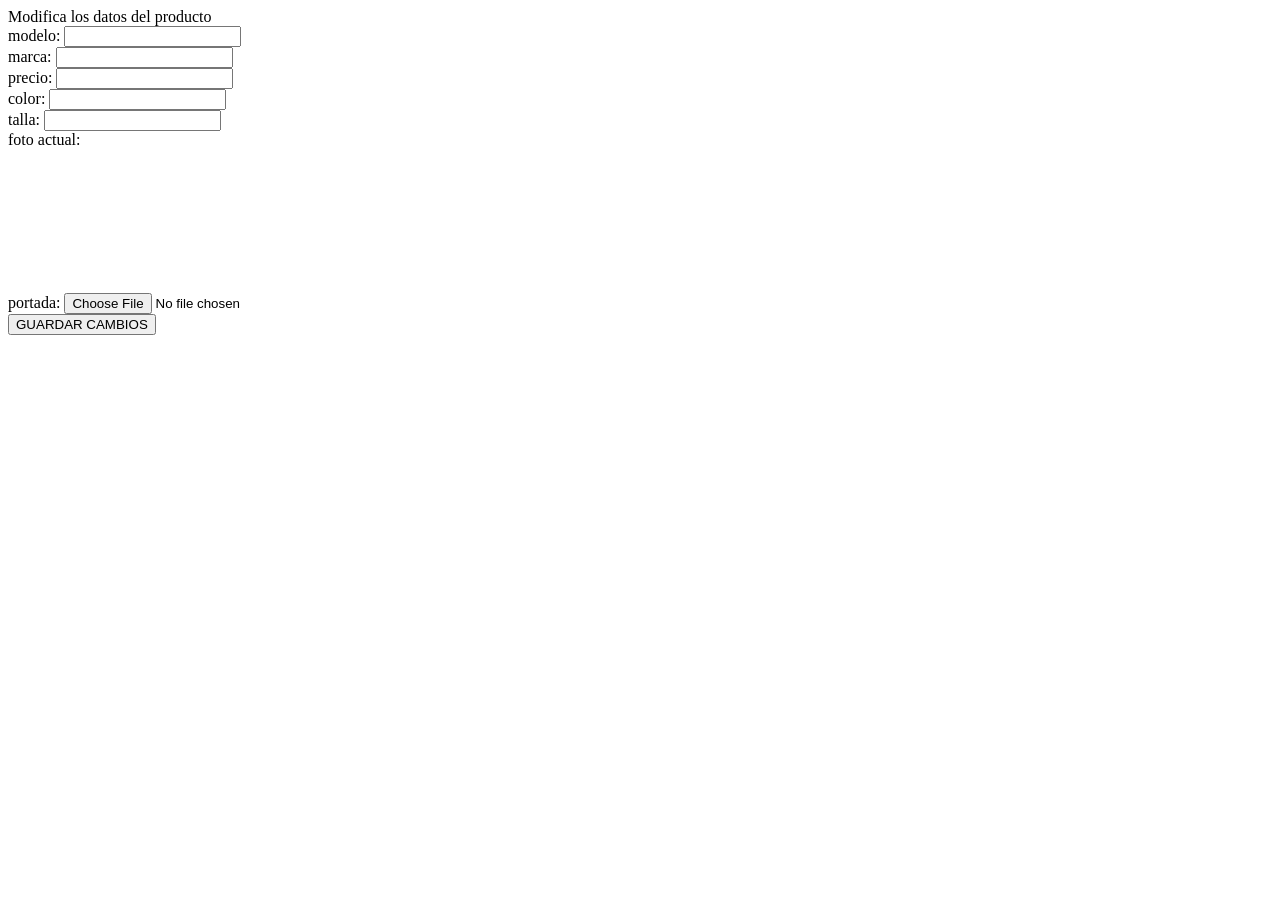
<file: src/main/resources/templates/admin/editar_producto.html>
<!DOCTYPE html>
<html lang="en" xmlns:th="http://www.thymeleaf.org">
<head>
    <meta charset="UTF-8">
    <title>Title</title>
    <link rel="stylesheet" th:href="@{/css/estilos.css}">
</head>
<body>

<div th:insert="fragments/general.html :: menu"></div>

<div>Modifica los datos del producto </div>

<form action="#" th:action="guardarCambiosZapatilla" th:object="${zapatillaEditar}" method="post" enctype="multipart/form-data">
    modelo: <input type="text" th:field="*{modelo}">
    <span style="color: red" th:if="${#fields.hasErrors('modelo')}"  th:errors="*{modelo}"></span>
    <br>
    marca: <input type="text" th:field="*{marca}">
    <br>
    precio: <input type="text" th:field="*{precio}">
    <span style="color: red" th:if="${#fields.hasErrors('precio')}"  th:errors="*{precio}"></span>
    <br>
    color: <input type="text" th:field="*{color}">
    <br>
    talla: <input type="text" th:field="*{talla}">
    <br>
    foto actual:
    <br>
    <img th:src="@{/mostrar_imagen(id=${zapatillaEditar.id})}" height="140px" />
    <br>
    portada: <input type="file" th:field="*{fotoSubida}">
    <br>
    <input type="hidden" th:field="*{id}">
    <input type="submit" value="GUARDAR CAMBIOS">
</form>

</body>
</html>
</file>
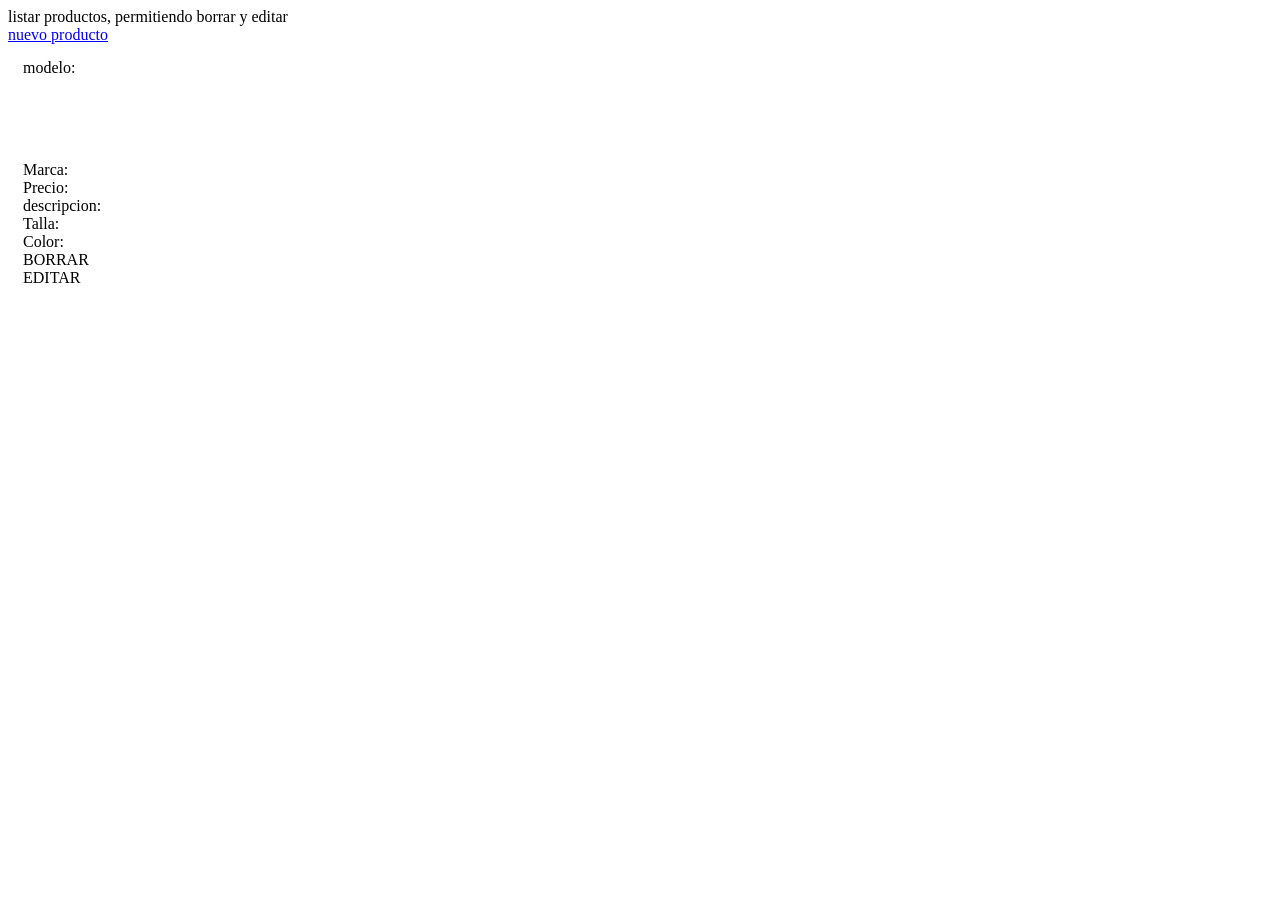
<file: src/main/resources/templates/admin/gestionar_productos.html>
<!DOCTYPE html>
<html lang="en">
<head>
    <meta charset="UTF-8">
    <title>Title</title>
    <link rel="stylesheet" th:href="@{/css/estilos.css}">
</head>
<body>

<div th:insert="fragments/general.html :: menu"></div>



<div>listar productos, permitiendo borrar y editar</div>
<div>
    <a href="registrarZapatilla">nuevo producto</a>
</div>


<div th:each="v : ${zapatillas}" style="margin: 15px">
    modelo: <span th:text="${v.modelo}"></span>
    <br>
    <img th:src="@{${ '../mostrar_imagen?id=' + v.id }}" height="80px"/>
    <br>
    Marca: <span th:text="${v.Marca}  "></span>
    <br>
    Precio: <span th:text="${v.Precio}"></span>
    <br>
    descripcion: <span th:text="${v.descripcion}"></span>
    <br>
    Talla: <span th:text="${v.Talla}"></span>
    <br>
    Color: <span th:text="${v.Color}"></span>
    <br>
    <a th:href="@{${ 'borrarZapatilla?id=' + v.id }}"
       onclick="return confirm('¿estas seguro?')" >BORRAR</a>
    <br>
    <a th:href="@{${ 'editarZapatilla?id=' + v.id }}">EDITAR</a>
</div>


</body>
</html>
</file>
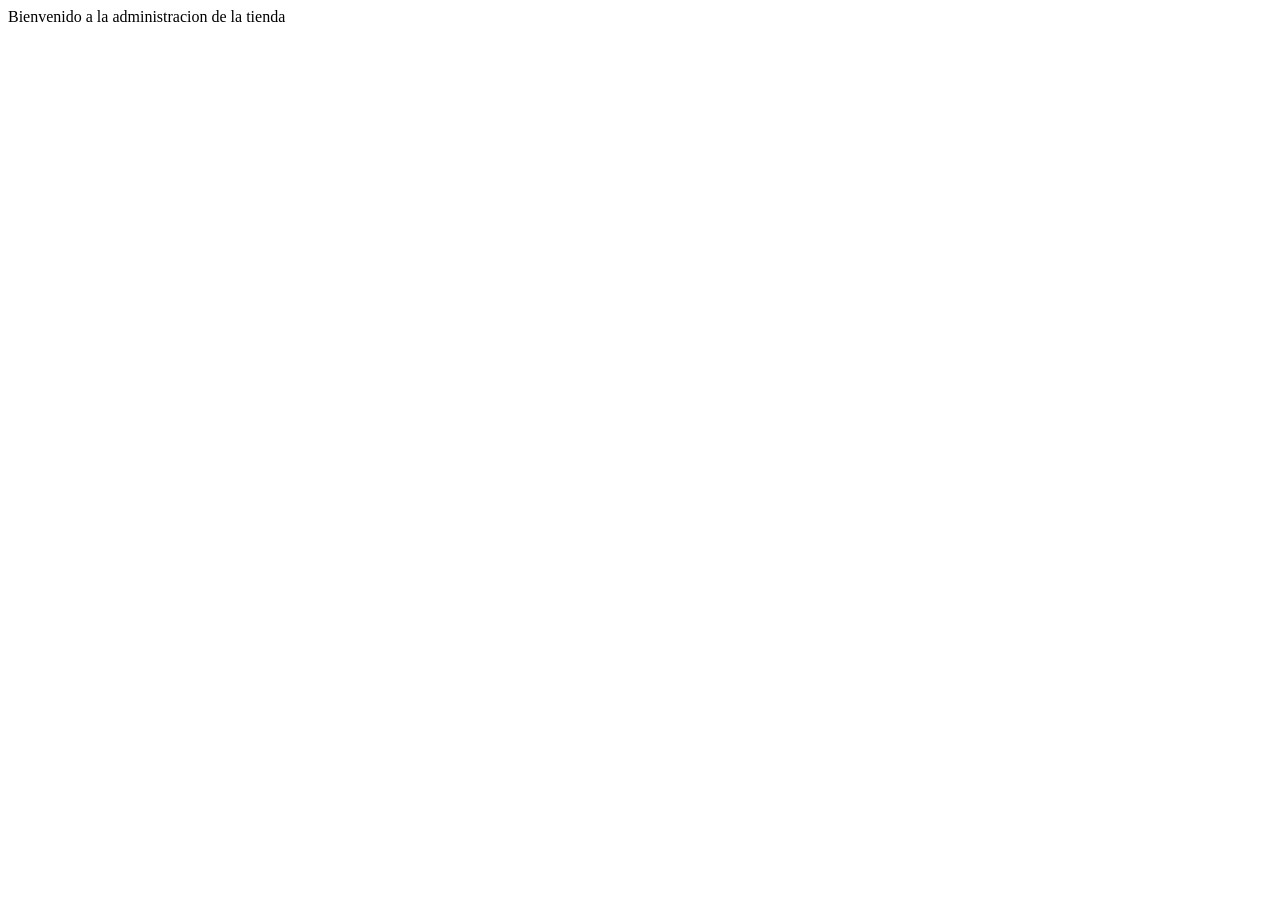
<file: src/main/resources/templates/admin/inicio_admin.html>
<!DOCTYPE html>
<html lang="en">
<head>
    <meta charset="UTF-8">
    <title>Title</title>
    <link rel="stylesheet" th:href="@{/css/estilos.css}">
</head>
<body>

<div>
    Bienvenido a la administracion de la tienda
</div>
<div th:insert="fragments/general.html :: menu"></div>

</body>
</html>
</file>
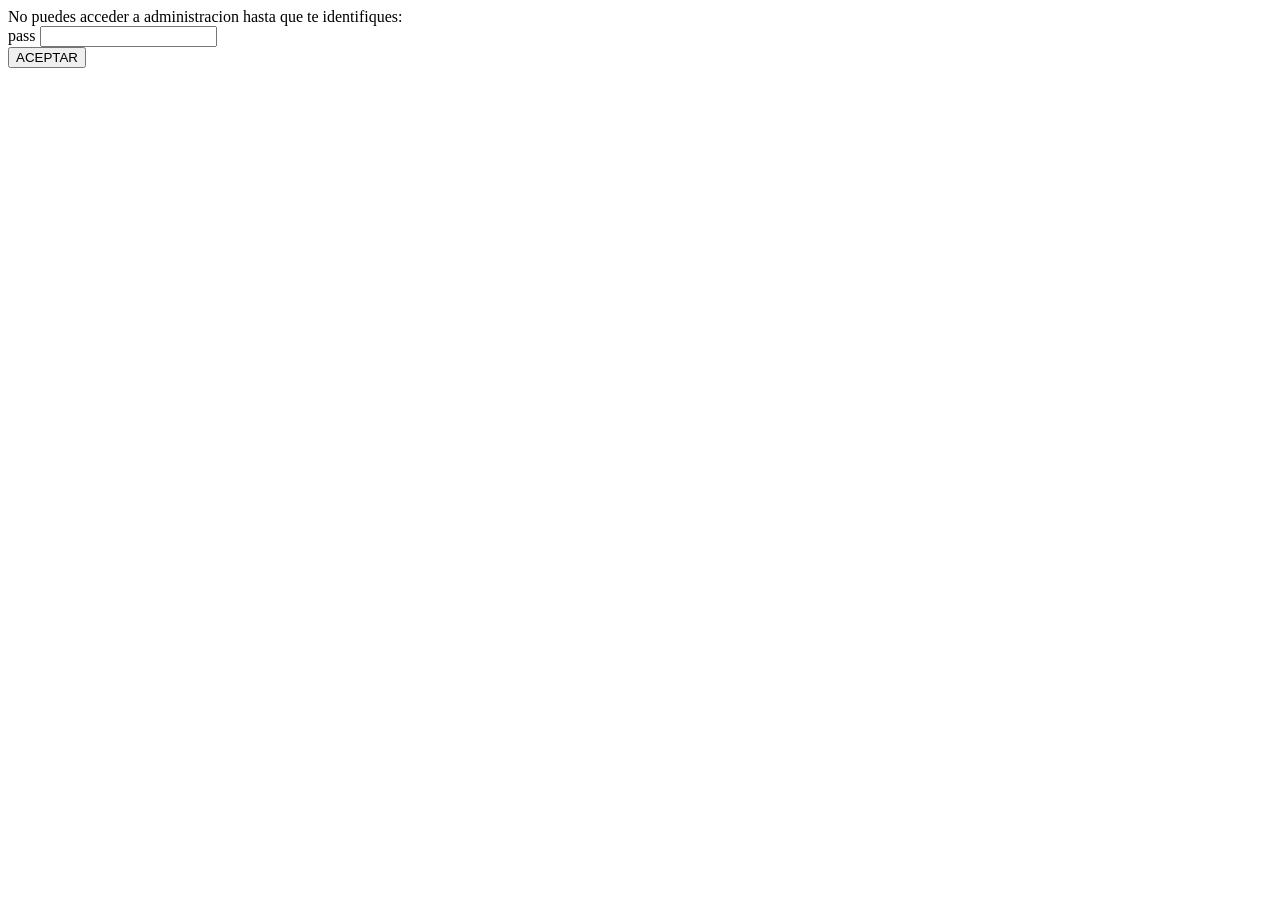
<file: src/main/resources/templates/admin/login_admin.html>
<!DOCTYPE html>
<html lang="en">
<head>
    <meta charset="UTF-8">
    <title>Title</title>
    <link rel="stylesheet" th:href="@{/css/estilos.css}">

</head>
<body>

<div>No puedes acceder a administracion hasta que te identifiques:</div>
<form action="admin/gestionarZapatillas">
    pass <input type="text" name="pass-login-admin"> <br>
    <input type="submit" value="ACEPTAR">
</form>


</body>
</html>
</file>
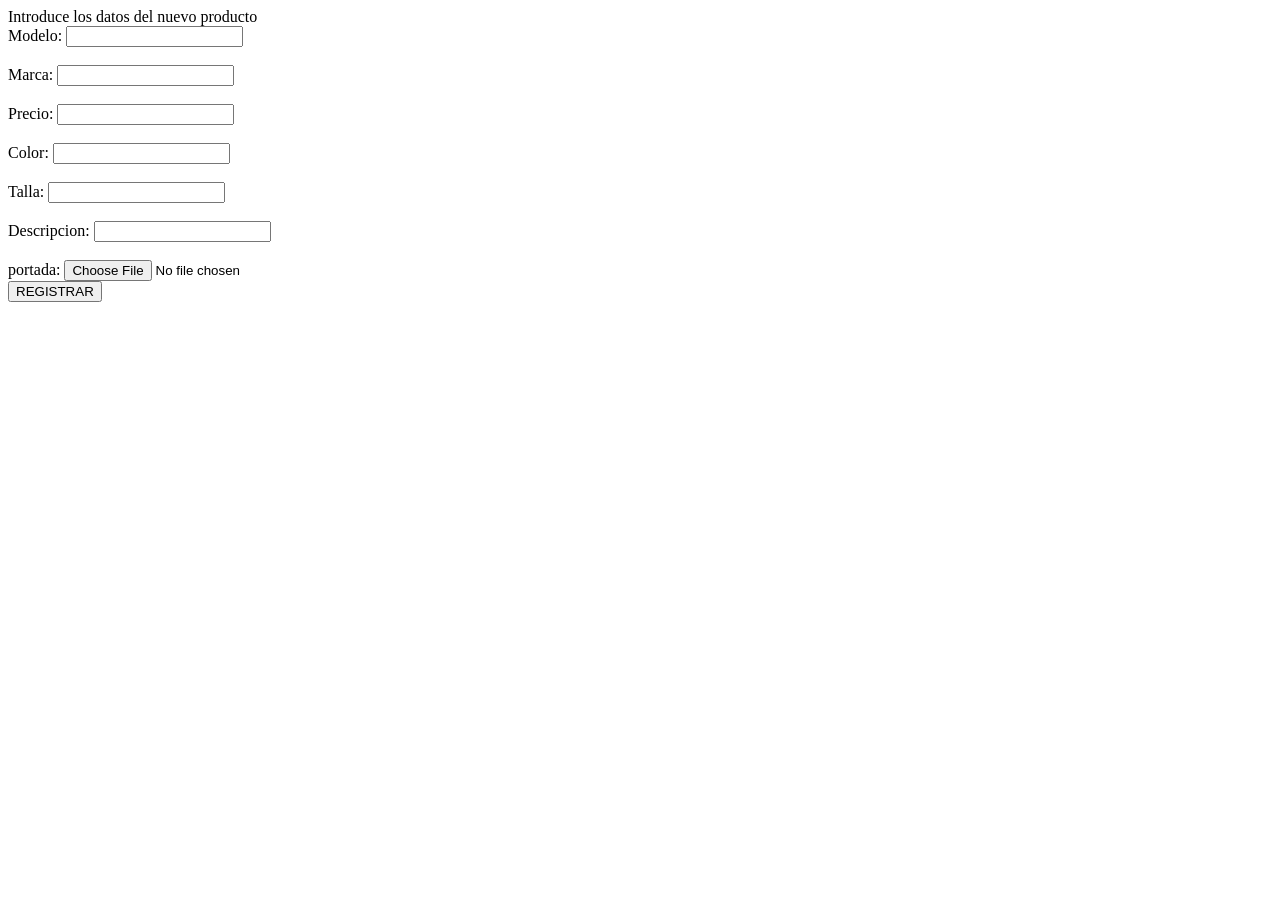
<file: src/main/resources/templates/admin/registro_producto.html>
<!DOCTYPE html>
<html lang="en" xmlns:th="http://www.thymeleaf.org">
<head>
    <meta charset="UTF-8">
    <title>Title</title>
    <link rel="stylesheet" th:href="@{/css/estilos.css}">
</head>
<body>

<div th:insert="fragments/general.html :: menu"></div>

<div>Introduce los datos del nuevo producto</div>

<form action="#" th:action="guardarZapatilla" th:object="${nuevo}" method="post" enctype="multipart/form-data">
    Modelo: <input type="text" th:field="*{modelo}">
    <br>
    <span style="color: red" th:if="${#fields.hasErrors('modelo')}"  th:errors="*{modelo}"></span>
    <br>
    Marca: <input type="text" th:field="*{marca}">
    <br>
    <br>
    Precio: <input type="text" th:field="*{precio}">
    <br>
    <span style="color: red" th:if="${#fields.hasErrors('precio')}"  th:errors="*{precio}"></span>

    <br>
    Color: <input type="text" th:field="*{color}">
    <br>
    <br>
    Talla: <input type="text" th:field="*{talla}">
    <br>
    <br>
    Descripcion: <input type="text" th:field="*{descripcion}">
    <br>
    <br>
    portada: <input type="file" th:field="*{fotoSubida}">
    <br>
    <input type="submit" value="REGISTRAR">
</form>

</body>
</html>
</file>
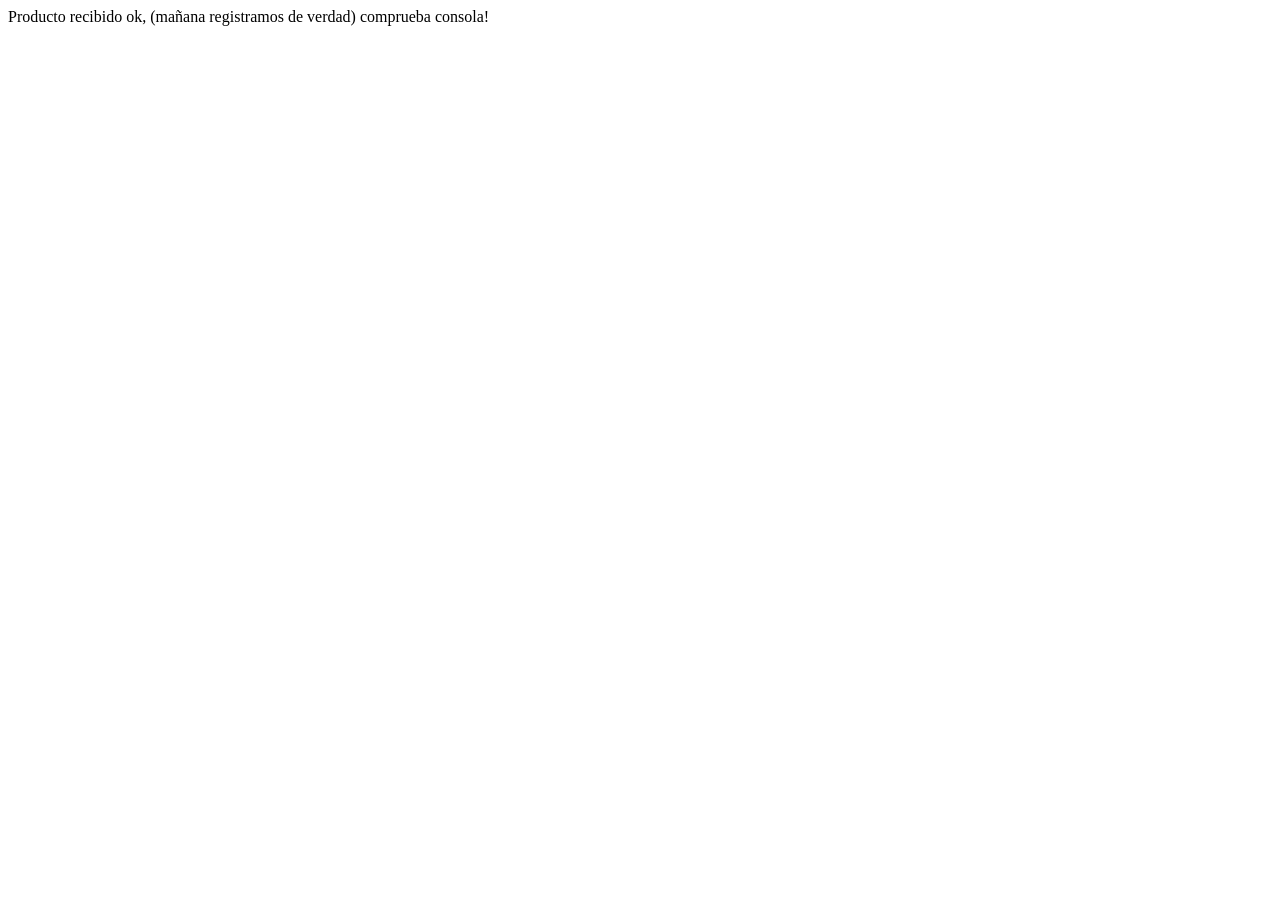
<file: src/main/resources/templates/admin/registro_producto_ok.html>
<!DOCTYPE html>
<html lang="en">
<head>
    <meta charset="UTF-8">
    <title>Title</title>
    <link rel="stylesheet" th:href="@{/css/estilos.css}">
</head>
<body>

<div th:insert="fragments/general.html :: menu"></div>

Producto recibido ok, (mañana registramos de verdad)
comprueba consola!

</body>
</html>
</file>
